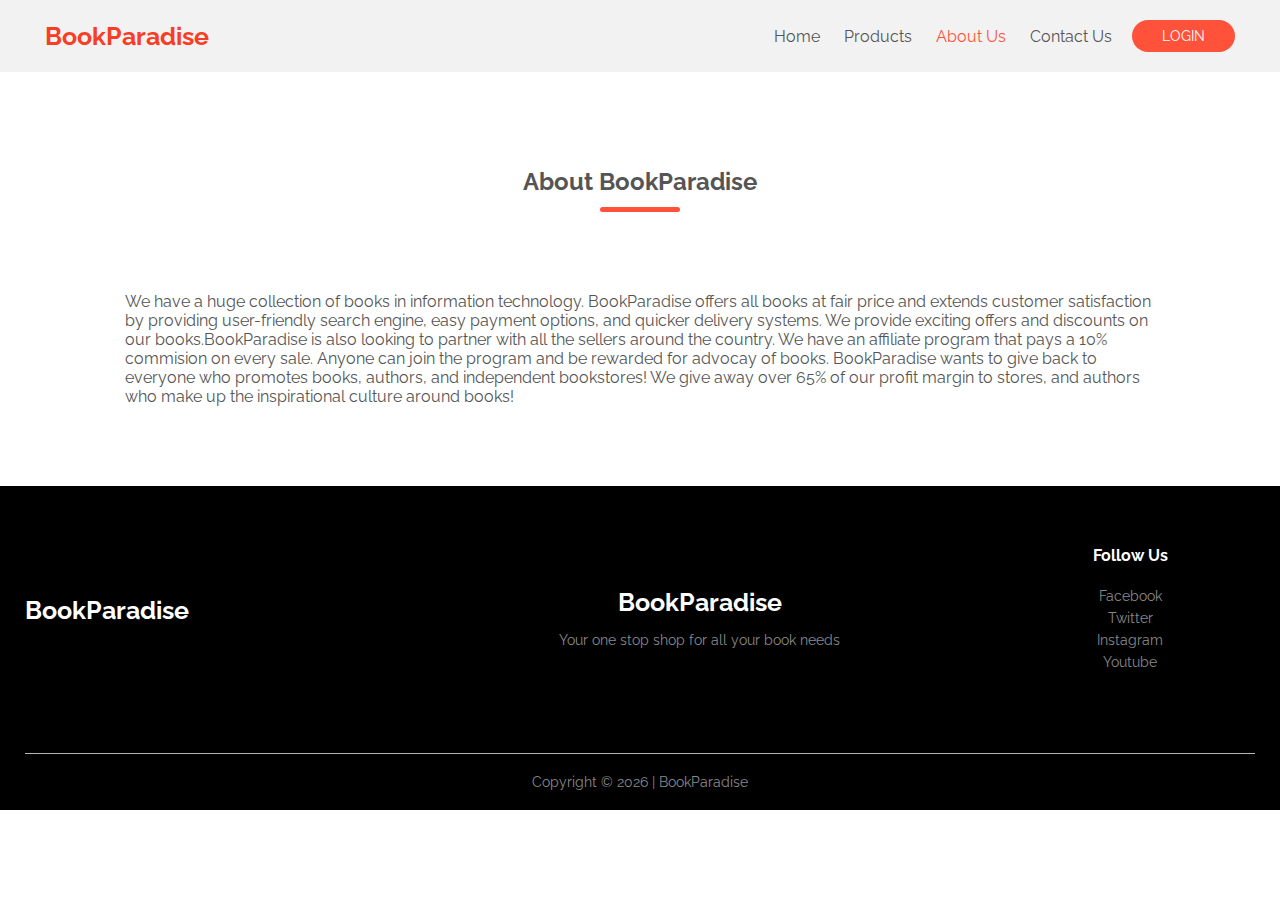
<file: about.html>
<!DOCTYPE html>
<html lang="en">
<head>
    <meta charset="UTF-8">
    <meta name="viewport" content="width=device-width, initial-scale=1.0">
    <title>About Us || Discover, Read, Repeat!</title>

    <!-- Custome Css Link -->
    <link rel="stylesheet" href="./styles/style.css">
    <link rel="stylesheet" href="./styles/modal.css">
    <link rel="stylesheet" href="./styles/style2.css">
    

    <!-- Google Fonts Link -->
    <link rel="preconnect" href="https://fonts.googleapis.com">
    <link rel="preconnect" href="https://fonts.gstatic.com" crossorigin>
    <link href="https://fonts.googleapis.com/css2?family=Raleway:ital,wght@0,100..900;1,100..900&display=swap" rel="stylesheet">

    <!-- Font Awesome CDN Link -->
    <link rel="stylesheet" href="https://cdnjs.cloudflare.com/ajax/libs/font-awesome/6.6.0/css/all.min.css" integrity="sha512-Kc323vGBEqzTmouAECnVceyQqyqdsSiqLQISBL29aUW4U/M7pSPA/gEUZQqv1cwx4OnYxTxve5UMg5GT6L4JJg==" crossorigin="anonymous" referrerpolicy="no-referrer" />
    
</head>
<body>
    
    
    <!------HEADER SECTION-------->
    <header class="header">
        <div class="container">

            <!-----Start Navbar------>
            <div class="navbar">
                <div class="logo">
                    <a href="index.html" class="logo-red">BookParadise</a>
                </div>

                <nav>
                    <ul>
                        <li>
                            <a href="index.html">Home</a>
                        </li>
                        <li>
                            <a href="product.html">Products</a>
                        </li>
                        <li>
                            <a href="about.html" class="active">About Us</a>
                        </li>
                        <li>
                            <a href="contact.html">Contact Us</a>
                        </li>
                    </ul>
                </nav>

                <div class="nav-btn">
                    <button class="login-btn">LOGIN</button>
                </div>
            </div>
            <!------End Navbar------>

        </div>
    </header>
    <!------End HEADER------->



<!-------------------------------Start About Us Content------------------------------>
    <div class="single-product">
        <div class="small-container">
            <div class="row">
                <h2 class="title">About BookParadise</h2>
                <p>
                    We have a huge collection of books in information technology. BookParadise offers all books at fair price and extends customer satisfaction by providing user-friendly search engine, easy payment options, and quicker delivery systems. We provide exciting offers and discounts on our books.BookParadise is also looking to partner with all the sellers around the country.
                    We have an affiliate program that pays a 10% commision on every sale. Anyone can join the program and be rewarded for advocay of books. BookParadise wants to give back to everyone who promotes books, authors, and independent bookstores!
                    We give away over 65% of our profit margin to stores, and authors who make up the inspirational culture around books!
                </p>
            </div>
        </div>
    </div>
<!-------------------------------Start About Us Content------------------------------>

    

    <!-----Start Footer----->
    <footer class="footer">
        <div class="container">
            <div class="row">
                <div class="footer-col-1">
                    <a href="index.html" class="logo-white">BookParadise</a>
                </div>
                <div class="footer-col-2">
                    <a href="index.html" class="logo-white">BookParadise</a>
                    <p>Your one stop shop for all your book needs</p>
                </div>
                <div class="footer-col-4">
                    <h3>Follow Us</h3>
                    <ul>
                        <li>
                            <a href="#">Facebook</a>
                        </li>
                        <li>
                            <a href="#">Twitter</a>
                        </li>
                        <li>
                            <a href="#">Instagram</a>
                        </li>
                        <li>
                            <a href="#">Youtube</a>
                        </li>
                    </ul>
                </div>
            </div>
            <hr>
            <p class="copyright">Copyright &copy; 2024 | BookParadise</p>
        </div>
    </footer>
    <!------End Footer----->


    <script src="./main.js"></script>

</body>
</html>
</file>
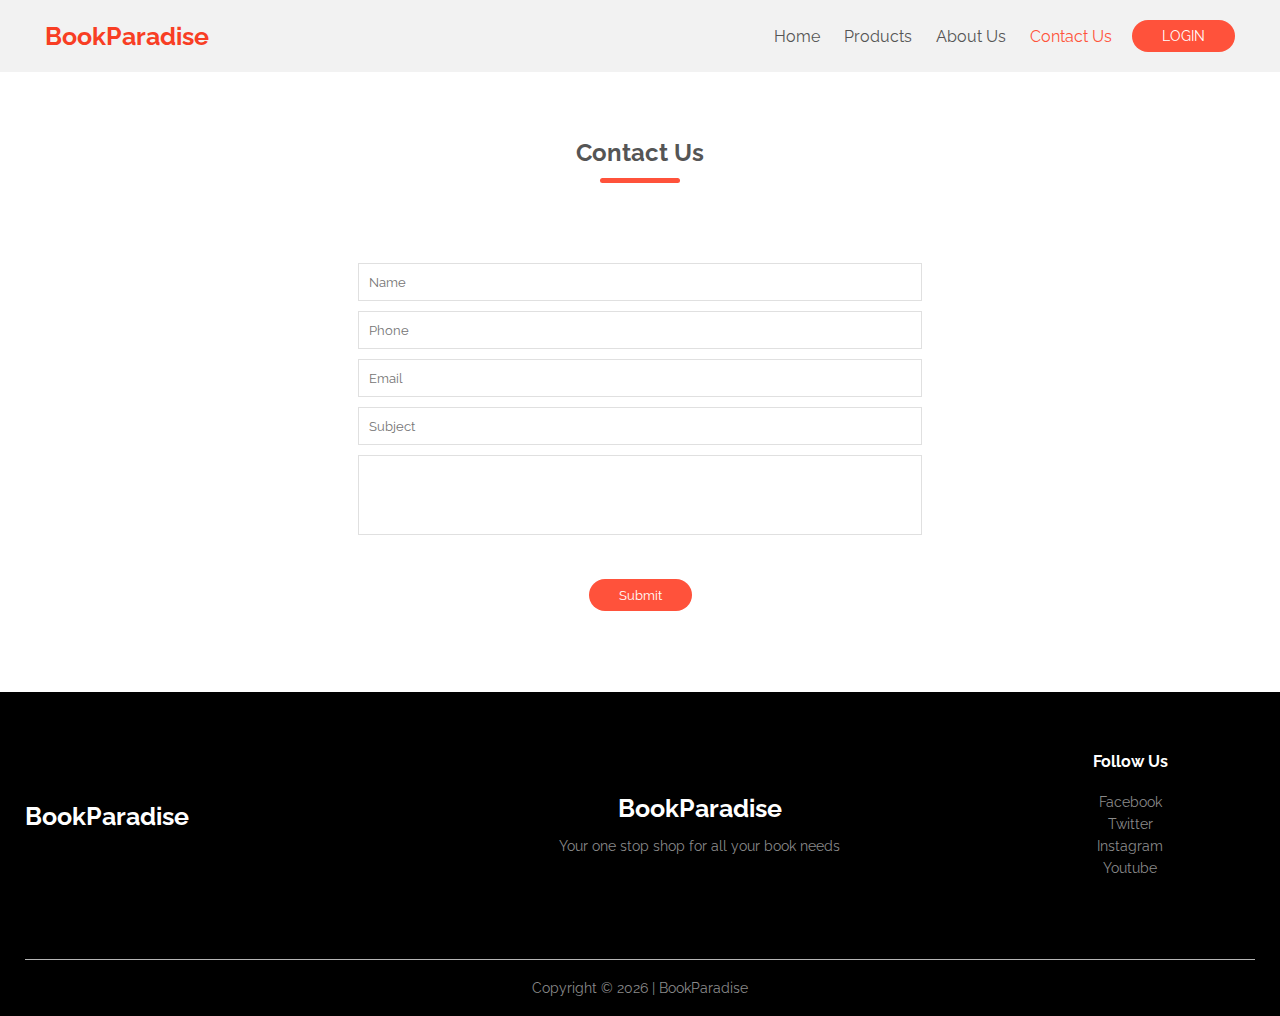
<file: contact.html>
<!DOCTYPE html>
<html lang="en">
<head>
    <meta charset="UTF-8">
    <meta name="viewport" content="width=device-width, initial-scale=1.0">
    <title>Contact Us || Discover, Read, Repeat!</title>

    <!-- Custome Css Link -->
    <link rel="stylesheet" href="./styles/style.css">
    <link rel="stylesheet" href="./styles/modal.css">
    <link rel="stylesheet" href="./styles/style2.css">

    <!-- Google Fonts Link -->
    <link rel="preconnect" href="https://fonts.googleapis.com">
    <link rel="preconnect" href="https://fonts.gstatic.com" crossorigin>
    <link href="https://fonts.googleapis.com/css2?family=Raleway:ital,wght@0,100..900;1,100..900&display=swap" rel="stylesheet">

    <!-- Font Awesome CDN Link -->
    <link rel="stylesheet" href="https://cdnjs.cloudflare.com/ajax/libs/font-awesome/6.6.0/css/all.min.css" integrity="sha512-Kc323vGBEqzTmouAECnVceyQqyqdsSiqLQISBL29aUW4U/M7pSPA/gEUZQqv1cwx4OnYxTxve5UMg5GT6L4JJg==" crossorigin="anonymous" referrerpolicy="no-referrer" />


    
</head>
<body>
    
    <!------HEADER SECTION-------->
    <header class="header">
        <div class="container">

            <!-----Start Navbar------>
            <div class="navbar">
                <div class="logo">
                    <a href="index.html" class="logo-red">BookParadise</a>
                </div>

                <nav>
                    <ul>
                        <li>
                            <a href="index.html">Home</a>
                        </li>
                        <li>
                            <a href="product.html">Products</a>
                        </li>
                        <li>
                            <a href="about.html">About Us</a>
                        </li>
                        <li>
                            <a href="contact.html" class="active">Contact Us</a>
                        </li>
                    </ul>
                </nav>

                <div class="nav-btn">
                    <button class="login-btn">LOGIN</button>
                </div>
            </div>
            <!------End Navbar------>

        </div>
    </header>
    <!------End HEADER------->


    
<!---------------Start Contact Us Form-------------------->
    <div class="wrapper">
        <h2 class="title">Contact Us</h2>

        <div class="contact">
            <div id="error-message">
            </div>

            <form action="" id="myForm" onsubmit="return validate();">
                <div class="input-field">
                    <input type="text" id="name" placeholder="Name">
                </div>
                <div class="input-field">
                    <input type="text" id="phone" placeholder="Phone">
                </div>
                <div class="input-field">
                    <input type="email" id="email" placeholder="Email">
                </div>
                <div class="input-field">
                    <input type="text" id="subject" placeholder="Subject">
                </div>
                <div class="input-field">
                    <textarea placeholder="Message" id="message"> </textarea>                   
                </div>
                <div class="submitbtn">
                    <input type="submit">
                </div>
            </form>

        </div>
    </div>
<!---------------End Contact Us Form-------------------->



    <!-----Start Footer----->
    <footer class="footer">
        <div class="container">
            <div class="row">
                <div class="footer-col-1">
                    <a href="index.html" class="logo-white">BookParadise</a>
                </div>
                <div class="footer-col-2">
                    <a href="index.html" class="logo-white">BookParadise</a>
                    <p>Your one stop shop for all your book needs</p>
                </div>
                <div class="footer-col-4">
                    <h3>Follow Us</h3>
                    <ul>
                        <li>
                            <a href="#">Facebook</a>
                        </li>
                        <li>
                            <a href="#">Twitter</a>
                        </li>
                        <li>
                            <a href="#">Instagram</a>
                        </li>
                        <li>
                            <a href="#">Youtube</a>
                        </li>
                    </ul>
                </div>
            </div>
            <hr>
            <p class="copyright">Copyright &copy; 2024 | BookParadise</p>
        </div>
    </footer>
    <!------End Footer----->

    
    <script src="./main.js"></script>

</body>
</html>
</file>
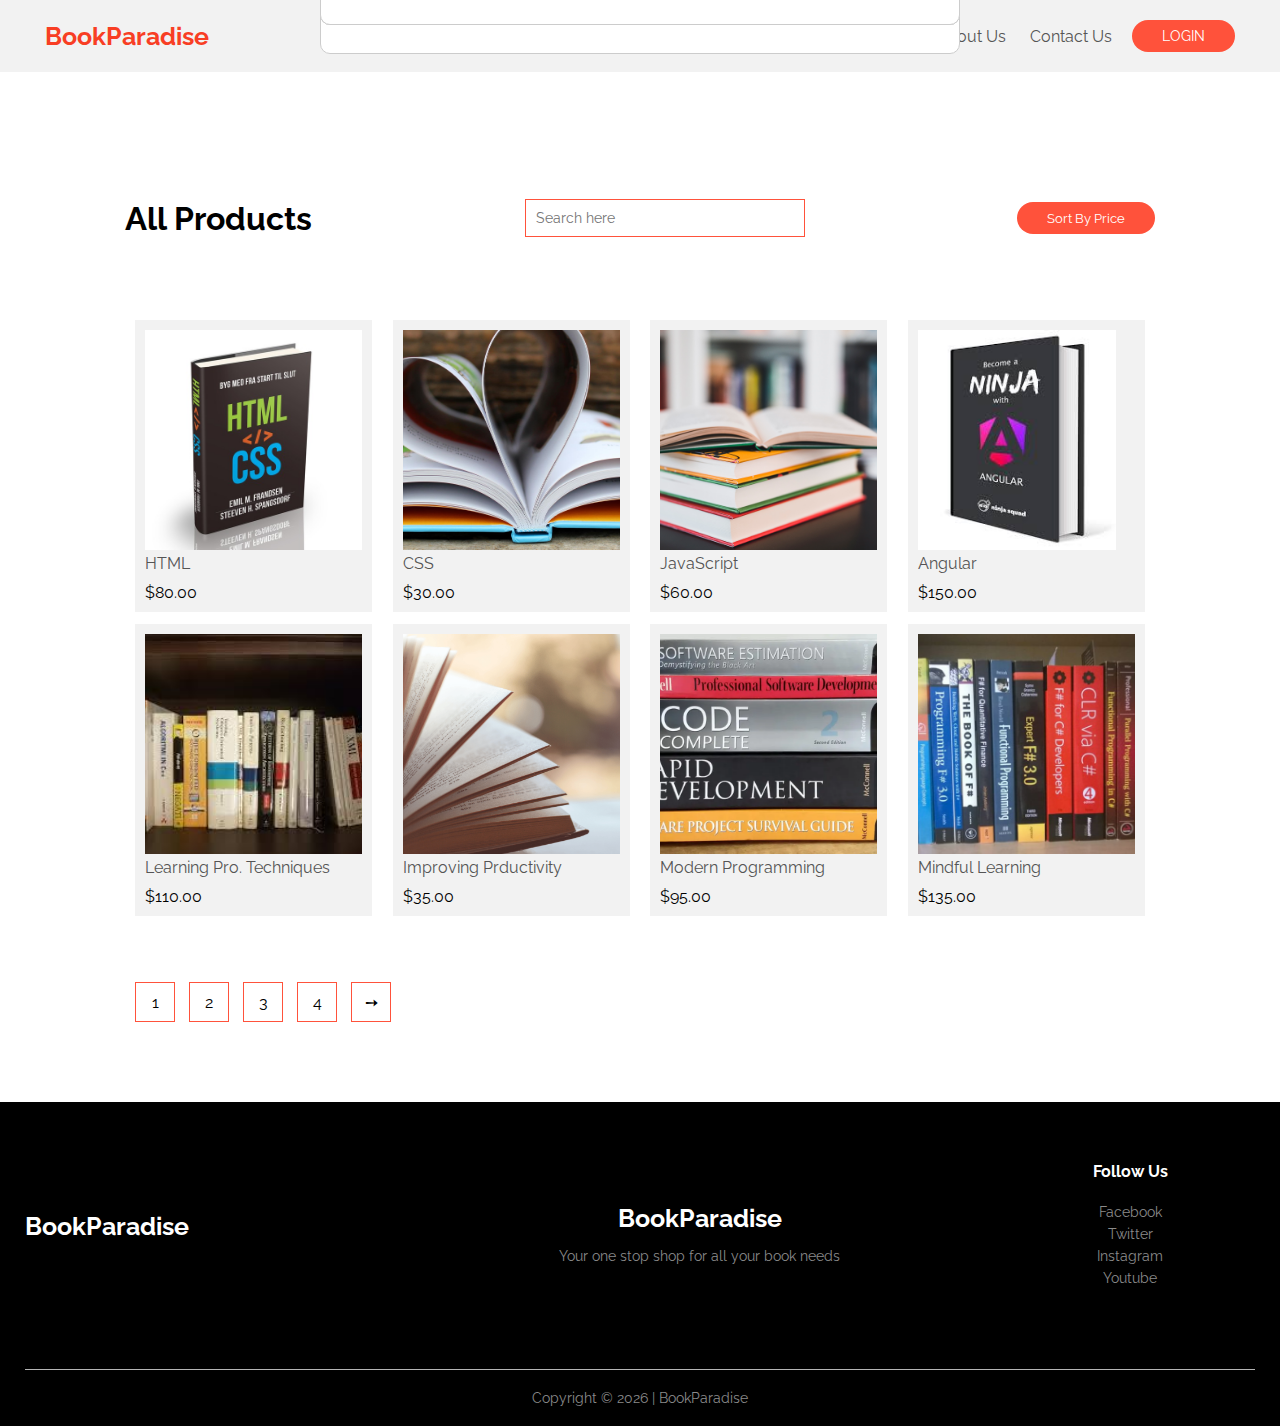
<file: product.html>
<!DOCTYPE html>
<html lang="en">
  <head>
    <meta charset="UTF-8" />
    <meta name="viewport" content="width=device-width, initial-scale=1.0" />
    <title>Contact Us || Discover, Read, Repeat!</title>

    <!-- Custome Css Link -->
    <link rel="stylesheet" href="./styles/style.css" />
    <link rel="stylesheet" href="./styles/modal.css" />
    <link rel="stylesheet" href="./styles/style2.css" />

    <!-- Google Fonts Link -->
    <link rel="preconnect" href="https://fonts.googleapis.com" />
    <link rel="preconnect" href="https://fonts.gstatic.com" crossorigin />
    <link
      href="https://fonts.googleapis.com/css2?family=Raleway:ital,wght@0,100..900;1,100..900&display=swap"
      rel="stylesheet"
    />

    <!-- Font Awesome CDN Link -->
    <link
      rel="stylesheet"
      href="https://cdnjs.cloudflare.com/ajax/libs/font-awesome/6.6.0/css/all.min.css"
      integrity="sha512-Kc323vGBEqzTmouAECnVceyQqyqdsSiqLQISBL29aUW4U/M7pSPA/gEUZQqv1cwx4OnYxTxve5UMg5GT6L4JJg=="
      crossorigin="anonymous"
      referrerpolicy="no-referrer"
    />
  </head>
  <body>
    <!------HEADER SECTION-------->
    <header class="header">
      <div class="container">
        <!-----Start Navbar------>
        <div class="navbar">
          <div class="logo">
            <a href="index.html" class="logo-red">BookParadise</a>
          </div>

          <nav>
            <ul>
              <li>
                <a href="index.html">Home</a>
              </li>
              <li>
                <a href="product.html" class="active">Products</a>
              </li>
              <li>
                <a href="about.html">About Us</a>
              </li>
              <li>
                <a href="contact.html">Contact Us</a>
              </li>
            </ul>
          </nav>

          <div class="nav-btn">
            <button class="login-btn">LOGIN</button>
          </div>
        </div>
        <!------End Navbar------>
      </div>
    </header>
    <!------End HEADER------->

    <!-----------------------Start All Products---------------------->
    <section class="featured">
      <div class="small-container">
        <div class="row row-2">
          <h1>All Products</h1>
          <!--------Search Filter--------->
          <input
            id="search"
            onkeyup="filter()"
            placeholder="Search here"
            type="text"
          />
          <!--------Sort Filter----------->
          <button onclick="sortList()" class="sortbtn active">
            Sort By Price
          </button>
        </div>

        <!---------Product Cards------------>
        <div class="row" id="product-list">
          <div class="col-4" data-target="#modal1">
            <img
              src="./images/products/product-img1.jfif"
              alt="Product Image"
            />
            <h4 class="product-name">HTML</h4>
            <div class="rating">
              <i class="fa fa-star"></i>
              <i class="fa fa-star"></i>
              <i class="fa fa-star"></i>
              <i class="fa fa-star"></i>
              <i class="fa fa-star-o"></i>
            </div>
            $<span class="price">80.00</span>
          </div>
          <div class="col-4" data-target="#modal2">
            <img src="./images/products/product-img2.jpg" alt="Product Image" />
            <h4 class="product-name">CSS</h4>
            <div class="rating">
              <i class="fa fa-star"></i>
              <i class="fa fa-star"></i>
              <i class="fa fa-star"></i>
              <i class="fa fa-star"></i>
              <i class="fa fa-star-o"></i>
            </div>
            $<span class="price">30.00</span>
          </div>
          <div class="col-4" data-target="#modal3">
            <img src="./images/products/product-img3.jpg" alt="Product Image" />
            <h4 class="product-name">JavaScript</h4>
            <div class="rating">
              <i class="fa fa-star"></i>
              <i class="fa fa-star"></i>
              <i class="fa fa-star"></i>
              <i class="fa fa-star"></i>
              <i class="fa-solid fa-star-half"></i>
            </div>
            $<span class="price">60.00</span>
          </div>
          <div class="col-4" data-target="#modal4">
            <img
              src="./images/products/product-img4.jfif"
              alt="Product Image"
            />
            <h4 class="product-name">Angular</h4>
            <div class="rating">
              <i class="fa fa-star"></i>
              <i class="fa fa-star"></i>
              <i class="fa fa-star"></i>
              <i class="fa fa-star"></i>
              <i class="fa-solid fa-star-half"></i>
            </div>
            $<span class="price">150.00</span>
          </div>
          <div class="col-4" data-target="#modal5">
            <img
              src="./images/products/product-img5.jfif"
              alt="Product Image"
            />
            <h4 class="product-name">Learning Pro. Techniques</h4>
            <div class="rating">
              <i class="fa fa-star"></i>
              <i class="fa fa-star"></i>
              <i class="fa fa-star"></i>
              <i class="fa fa-star"></i>
              <i class="fa-solid fa-star-half"></i>
            </div>
            $<span class="price">110.00</span>
          </div>
          <div class="col-4" data-target="#modal6">
            <img src="./images/products/product-img6.png" alt="Product Image" />
            <h4 class="product-name">Improving Prductivity</h4>
            <div class="rating">
              <i class="fa fa-star"></i>
              <i class="fa fa-star"></i>
              <i class="fa fa-star"></i>
              <i class="fa fa-star"></i>
              <i class="fa-solid fa-star-half"></i>
            </div>
            $<span class="price">35.00</span>
          </div>
          <div class="col-4" data-target="#modal7">
            <img
              src="./images/products/product-img7.webp"
              alt="Product Image"
            />
            <h4 class="product-name">Modern Programming</h4>
            <div class="rating">
              <i class="fa fa-star"></i>
              <i class="fa fa-star"></i>
              <i class="fa fa-star"></i>
              <i class="fa fa-star"></i>
              <i class="fa-solid fa-star-half"></i>
            </div>
            $<span class="price">95.00</span>
          </div>
          <div class="col-4" data-target="#modal8">
            <img src="./images/products/product-img8.jpg" alt="Product Image" />
            <h4 class="product-name">Mindful Learning</h4>
            <div class="rating">
              <i class="fa fa-star"></i>
              <i class="fa fa-star"></i>
              <i class="fa fa-star"></i>
              <i class="fa fa-star"></i>
              <i class="fa-solid fa-star-half"></i>
            </div>
            $<span class="price">135.00</span>
          </div>
        </div>
        <div class="page-btn">
          <span>1</span>
          <span>2</span>
          <span>3</span>
          <span>4</span>
          <span>&#10137;</span>
        </div>
      </div>
    </section>

    <!-----Start Footer----->
    <footer class="footer">
      <div class="container">
        <div class="row">
          <div class="footer-col-1">
            <a href="index.html" class="logo-white">BookParadise</a>
          </div>
          <div class="footer-col-2">
            <a href="index.html" class="logo-white">BookParadise</a>
            <p>Your one stop shop for all your book needs</p>
          </div>
          <div class="footer-col-4">
            <h3>Follow Us</h3>
            <ul>
              <li>
                <a href="#">Facebook</a>
              </li>
              <li>
                <a href="#">Twitter</a>
              </li>
              <li>
                <a href="#">Instagram</a>
              </li>
              <li>
                <a href="#">Youtube</a>
              </li>
            </ul>
          </div>
        </div>
        <hr />
        <p class="copyright">Copyright &copy; 2024 | BookParadise</p>
      </div>
    </footer>
    <!------End Footer----->

    <!-----Start Modal------>
    <!----Modal 1---->
    <div class="modal" id="modal1">
      <div class="single-item">
        <div class="small-container">
          <div class="modal-header">
            <button class="close-modal">&times;</button>
          </div>

          <div class="row">
            <div class="col-2">
              <img
                src="./images/products/product-img1.jfif"
                width="100%"
                alt="Product image"
              />
            </div>

            <div class="col-2">
              <p>Home / Books</p>
              <h2>HTML</h2>
              <h4>Price: $80</h4>
              <h4>Quantity:</h4>
              <select name="" id="">
                <option value="">1</option>
                <option value="">2</option>
                <option value="">3</option>
                <option value="">4</option>
                <option value="">5</option>
              </select>
              <br />
              <a href="#" class="btn">Add To Cart</a>
            </div>
          </div>
        </div>
      </div>
    </div>

    <!----Modal 2---->
    <div class="modal" id="modal2">
      <div class="single-item">
        <div class="small-container">
          <div class="modal-header">
            <button class="close-modal">&times;</button>
          </div>

          <div class="row">
            <div class="col-2">
              <img
                src="./images/products/product-img2.jpg"
                width="100%"
                alt="Product image"
              />
            </div>

            <div class="col-2">
              <p>Home / Books</p>
              <h2>CSS</h2>
              <h4>Price: $30</h4>
              <h4>Quantity:</h4>
              <select name="" id="">
                <option value="">1</option>
                <option value="">2</option>
                <option value="">3</option>
                <option value="">4</option>
                <option value="">5</option>
              </select>
              <br />
              <a href="#" class="btn">Add To Cart</a>
            </div>
          </div>
        </div>
      </div>
    </div>

    <!----Modal 3---->
    <div class="modal" id="modal3">
      <div class="single-item">
        <div class="small-container">
          <div class="modal-header">
            <button class="close-modal">&times;</button>
          </div>

          <div class="row">
            <div class="col-2">
              <img
                src="./images/products/product-img3.jpg"
                width="100%"
                alt="Product image"
              />
            </div>

            <div class="col-2">
              <p>Home / Books</p>
              <h2>JavaScript</h2>
              <h4>Price: $60</h4>
              <h4>Quantity:</h4>
              <select name="" id="">
                <option value="">1</option>
                <option value="">2</option>
                <option value="">3</option>
                <option value="">4</option>
                <option value="">5</option>
              </select>
              <br />
              <a href="#" class="btn">Add To Cart</a>
            </div>
          </div>
        </div>
      </div>
    </div>

    <!----Modal 4---->
    <div class="modal" id="modal4">
      <div class="single-item">
        <div class="small-container">
          <div class="modal-header">
            <button class="close-modal">&times;</button>
          </div>

          <div class="row">
            <div class="col-2">
              <img
                src="./images/products/product-img4.jfif"
                width="100%"
                alt="Product image"
              />
            </div>

            <div class="col-2">
              <p>Home / Books</p>
              <h2>Angular</h2>
              <h4>Price: $150</h4>
              <h4>Quantity:</h4>
              <select name="" id="">
                <option value="">1</option>
                <option value="">2</option>
                <option value="">3</option>
                <option value="">4</option>
                <option value="">5</option>
              </select>
              <br />
              <a href="#" class="btn">Add To Cart</a>
            </div>
          </div>
        </div>
      </div>
    </div>

    <!----Modal 5---->
    <div class="modal" id="modal5">
      <div class="single-item">
        <div class="small-container">
          <div class="modal-header">
            <button class="close-modal">&times;</button>
          </div>

          <div class="row row-2">
            <div class="col-2">
              <img
                src="./images/products/product-img5.jfif"
                width="100%"
                alt="Product image"
              />
            </div>

            <div class="col-2">
              <p>Home / Books</p>
              <h2>Learning Programming Techniques</h2>
              <h4>Price: $110</h4>
              <h4>Quantity:</h4>
              <select name="" id="">
                <option value="">1</option>
                <option value="">2</option>
                <option value="">3</option>
                <option value="">4</option>
                <option value="">5</option>
              </select>
              <br />
              <a href="#" class="btn">Add To Cart</a>
            </div>
          </div>
        </div>
      </div>
    </div>

    <!----Modal 6---->
    <div class="modal" id="modal6">
      <div class="single-item">
        <div class="small-container">
          <div class="modal-header">
            <button class="close-modal">&times;</button>
          </div>

          <div class="row row-2">
            <div class="col-2">
              <img
                src="./images/products/product-img6.png"
                width="100%"
                alt="Product image"
              />
            </div>

            <div class="col-2">
              <p>Home / Books</p>
              <h2>Improving Prductivity</h2>
              <h4>Price: $35</h4>
              <h4>Quantity:</h4>
              <select name="" id="">
                <option value="">1</option>
                <option value="">2</option>
                <option value="">3</option>
                <option value="">4</option>
                <option value="">5</option>
              </select>
              <br />
              <a href="#" class="btn">Add To Cart</a>
            </div>
          </div>
        </div>
      </div>
    </div>

    <!----Modal 7---->
    <div class="modal" id="modal7">
      <div class="single-item">
        <div class="small-container">
          <div class="modal-header">
            <button class="close-modal">&times;</button>
          </div>

          <div class="row row-2">
            <div class="col-2">
              <img
                src="./images/products/product-img7.webp"
                width="100%"
                alt="Product image"
              />
            </div>

            <div class="col-2">
              <p>Home / Books</p>
              <h2>Modern Programming</h2>
              <h4>Price: $95</h4>
              <h4>Quantity:</h4>
              <select name="" id="">
                <option value="">1</option>
                <option value="">2</option>
                <option value="">3</option>
                <option value="">4</option>
                <option value="">5</option>
              </select>
              <br />
              <a href="#" class="btn">Add To Cart</a>
            </div>
          </div>
        </div>
      </div>
    </div>

    <!----Modal 8---->
    <div class="modal" id="modal8">
      <div class="single-item">
        <div class="small-container">
          <div class="modal-header">
            <button class="close-modal">&times;</button>
          </div>

          <div class="row row-2">
            <div class="col-2">
              <img
                src="./images/products/product-img8.jpg"
                width="100%"
                alt="Product image"
              />
            </div>

            <div class="col-2">
              <p>Home / Books</p>
              <h2>Mindful Learning</h2>
              <h4>Price: $135</h4>
              <h4>Quantity:</h4>
              <select name="" id="">
                <option value="">1</option>
                <option value="">2</option>
                <option value="">3</option>
                <option value="">4</option>
                <option value="">5</option>
              </select>
              <br />
              <a href="#" class="btn">Add To Cart</a>
            </div>
          </div>
        </div>
      </div>
    </div>

    <div id="overlay"></div>
    <!---------End Modal--------->

    <!-------Custom JavaScript Link--------->
    <script src="./main.js"></script>
  </body>
</html>
</file>
<file: styles/style.css>
/***********************\
       NAVBAR CSS
\***********************/

/* Variables */

:root {
    --text-color: #555;
    --font-style: "Raleway", sans-serif;
}


/* 
-#DEFAULT CSS STYLE
 */
* {
    margin: 0;  
    padding: 0;
    box-sizing: border-box;
    font-family: var(--font-style);
}

body {
    scroll-behavior: smooth;
}

/* 
-# Start Navbar css
 */
.navbar {
    display: flex;
    align-items: center;
    padding: 20px;
}

nav {
    flex: 1;
    text-align: right;
}

nav ul {
    display: inline-block;
    list-style: none;
}

nav ul li {
    display: inline-block;
    margin-right: 20px;
}

nav ul li a {
    color: var(--text-color);
    text-decoration: none;
    transition: color  0.3s ease;
}

nav ul li a.active, nav ul li a:hover {
    color: #ff523b;
}

.login-btn {
    border: none;
    background-color: #ff523b;
    color: white;
    padding: 8px 30px;
    border-radius: 30px;
    cursor: pointer;
    display: inline-block;
    font-size: 14px;
    transition: background-color 0.5s ease;
}

.login-btn:hover{
    background-color: #563434;
}

/* 
-# End Navbar css
 */



/* 
-# Banner Css
 */

p {
    color: var(--text-color);
}

.container {
    max-width: 1300px;
    margin: auto;
    padding: 0 25px;
}

.row {
    display: flex;
    align-items: center;
    flex-wrap: wrap;
    justify-content: space-around;
    margin-bottom: 60px;
}

.col-2 {
    flex-basis: 50%;
    min-width: 300px;
}

.col-2 img {
    max-width: 100%;
    padding: 50px 50px;
    height: 35rem;
}

.col-2 h1 {
    font-size: 50px;
    line-height: 60px;
    margin: 25px 0;
}

.btn, .sortbtn {
    display: inline-block;
    background-color: #ff523b;
    color: white;
    padding: 8px 30px;
    margin: 30px 0;
    border-radius: 30px;
    transition: background-color 0.5s;
    text-decoration: none;
}

.btn:hover, .sortbtn:hover {
    background-color: #563434;
}

.sortbtn {
    border: none;
    cursor: pointer;
}

.header {
    background-color: #f2f2f2;
}

.header .row {
    margin-top: 70px;
}

/* End Banner Css */



/* Categories css */
.categories {
    margin: 70px 0;
}

.col-3 {
    flex-basis: 30%;
    min-width: 250px;
    height: 230px;       /* Optional to maintain height */
    margin-bottom: 30px;
    overflow: hidden;       /* Optional*/
}

.col-3 img {
    width: 100%;
    height: 100%;           /* Optional to give complete heigth*/
    object-fit: cover;      /* Optional to fit the image in flex container*/
}

.category-card h3 {
    text-align: center;
    margin-bottom: 15px;
}

.small-container {
    max-width: 1080px;
    margin: auto;
    padding-left: 25px;
    padding-right: 25px;
}

/* End Categories */



/* Featured Css */
.featured {
    margin-bottom: 80px;
}

.col-4 {
    flex-basis: 23%;
    padding: 10px;
    cursor: pointer;
    min-width: 200px;
    margin-bottom: 50px;
    margin: 6px;
    background: #f2f2f2;
    transition: transform 0.5s;
}

.col-4 img {
    max-width: 100%;
    height: 220px;
    object-fit: cover;
}

.title {
    text-align: center;
    margin: 0 auto 80px;
    position: relative;
    line-height: 60px;
    color: #555;
}

.title:after {
    content: '';
    background-color: #ff523b;
    width: 80px;
    height: 5px;
    border-radius: 5px;
    position: absolute;
    bottom: 0;
    left: 50%;
    transform: translateX(-50%);
}

h4 {
    color: #555;
    font-weight: normal;
    margin-bottom: 10px;
}

.col-4 p {
    font-size: 14px;
    margin-top: 10px;
}

.rating .fa, .rating .fa-solid {
    color: orange;
}

.col-4:hover {
    transform: translateY(-5px);
}

/* End Featured Css */



/* Footer Css */
.footer {
    background-color: #000;
    color: #8a8a8a;
    font-size: 14px;
    padding: 60px 0 20px;
}

.footer p {
    color: #8a8a8a;
}

.footer h3 {
    color: #fff;
    margin-bottom: 20px;
}

.footer-col-1, .footer-col-2, .footer-col-4 {
    min-width: 250px;
    margin-bottom: 20px;
}

.footer-col-1 {
    flex-basis: 30%;
}

.footer-col-2 {
    flex: 1;
    text-align: center;
}

.footer-col-2 img {
    width: 180px;
    margin-bottom: 20px;
}

.footer-col-3, .footer-col-4 {
    flex-basis: 12%;
    text-align: center;
}

.footer-col-4 ul {
    list-style: none;
}

.app-logo {
    margin-top: 20px;
}

.app-logo img {
    width: 140px;
}

.footer hr {
    border: none;
    background: #b5b5b5;
    height: 1px;
    margin: 20px 0;
}

.copyright {
    text-align: center;
}

/* End Footer */
</file>
<file: styles/modal.css>
@import url(./style.css);
@import url(./style2.css);

/* Modal Css */
.close-modal {
  background: none;
  color: black;
  border: none;
  font-size: 3.5rem;
  cursor: pointer;
}

.modal-header {
  display: flex;
  flex-direction: row-reverse;
}

.modal {
  position: fixed;
  top: -52%;
  left: 50%;
  transform: translate(-50%, -50%);
  transition: top 0.3s ease-in-out;
  border: 1px solid #ccc;
  border-radius: 10px;
  z-index: 2;
  background-color: #fff;
}

.modal.active {
  top: 50%;
}

.modal .body {
  padding: 0.75rem;
}

.col-2 img {
  height: 450px;
  object-fit: cover;
}

/* End Modal */

/* Start Overlay Css */
#overlay-modal {
  display: none;
  position: fixed;
  top: 0;
  left: 0;
  width: 100%;
  height: 100%;
  background-color: rgba(0, 0, 0, 0.3);
}

#overlay-modal.active {
  display: block;
}
</file>
<file: styles/style2.css>
@import url(./style.css);
@import url(./modal.css);

/* Search in Product page css */
.row-2 {
    justify-content: space-between;
    margin: 100px auto 50px;
}

select {
    border: 1px solid #ff523b;
    padding: 5px;
}

select:focus {
    outline: none;
}

.page-btn {
    margin: 0 auto 80px;
}

.page-btn span {
    display: inline-block;
    border: 1px solid #ff523b;
    margin-left: 10px;
    width: 40px;
    height: 40px;
    text-align: center;
    line-height: 40px;
    cursor: pointer;
    transition-property: background-color, color;
    transition: 0.3s ease-in-out;
}

.page-btn span:hover {
    background-color: #ff523b;
    color: #fff;
}

.single-product {
    margin-top: 80px;
    margin-bottom: 80px;
}

.single-item .col-2 img {
    padding: 0;
}

.single-item .col-2 {
    padding: 0 20px;
}

.single-item h4 {
    margin: 20px 0;
    font-size: 22px;
    font-weight: bold;
}

.single-item select {
    display: block;
    padding: 10px;
    margin-top: 10px;
}

.logo-red {
    font-weight: bold;
    font-size: 25px;
    color: #f83e24;
    text-decoration: none;
}

.logo-white {
    font-weight: bold;
    font-size: 25px;
    color: #fff;
    line-height: 60px;
    text-decoration: none;
}

.footer-col-4 a{
    color: #8a8a8a;
    text-decoration: none;
    line-height: 22px;
}

.wrapper {
    padding: 4% 28%;
}

.wrapper .input-field {
    margin-bottom: 10px;
}

.wrapper .input-field input,
.wrapper textarea {
    border: 1px solid #e0e0e0;
    width: 100%;
    padding: 10px;
}

.wrapper textarea {
    resize: none;
    height: 80px;
}

.wrapper .submitbtn input[type="submit"] {
    border: none;
    text-align: center;
    cursor: pointer;
    display: inline-block;
    background-color: #ff523b;
    color: #fff;
    padding: 8px 30px;
    margin: 30px 0;
    border-radius: 30px;
    transition: background-color 0.5s;
}

.wrapper .submitbtn input[type="submit"]:hover {
    background-color: #563434;
}

.submitbtn {
    text-align: center;
    margin: auto;
}

#error-message {
    margin-bottom: 20px;
    background: #fe8b8e;
    padding: 0px;
    text-align: center;
    font-size: 14px;
    transition: all 0.5s ease;
}

#search {
    padding: 10px;
    border: 1px solid #ff523b;
    width: 280px;
    font-size: 14px;
}
</file>
